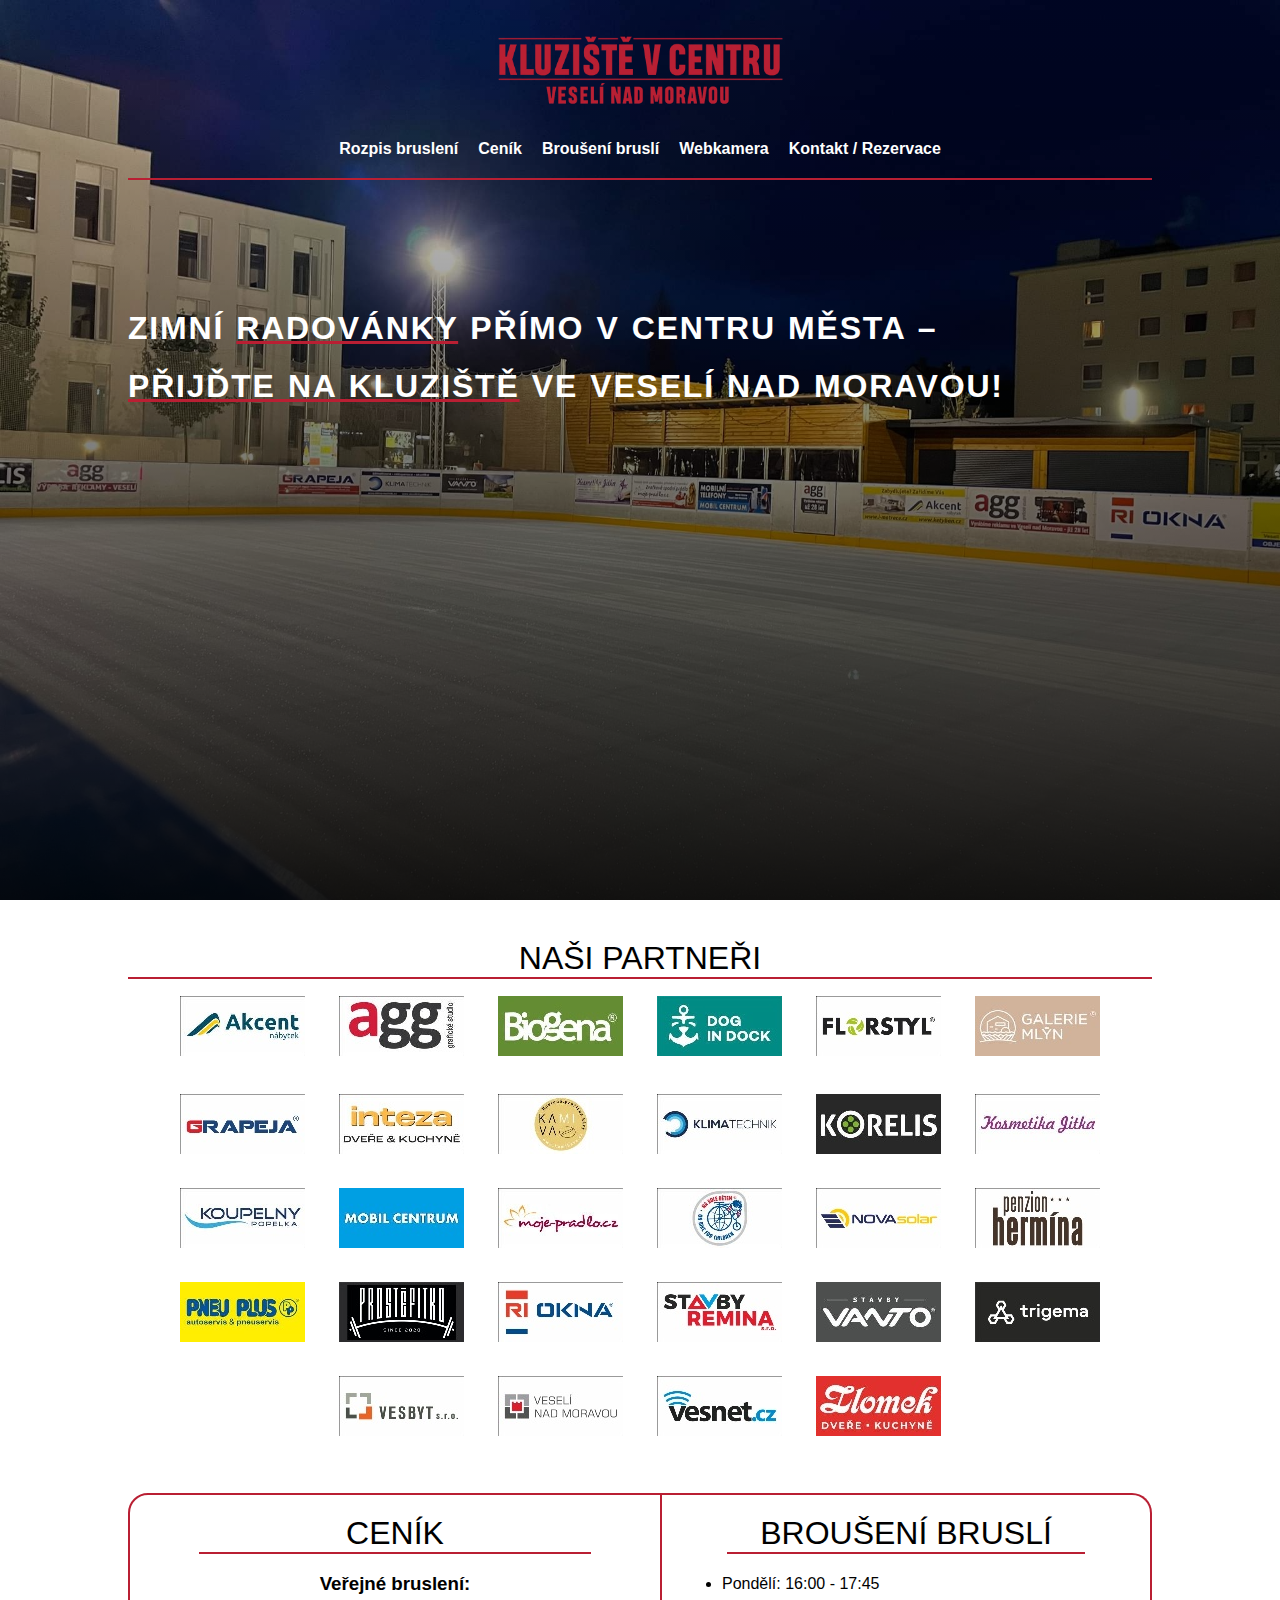
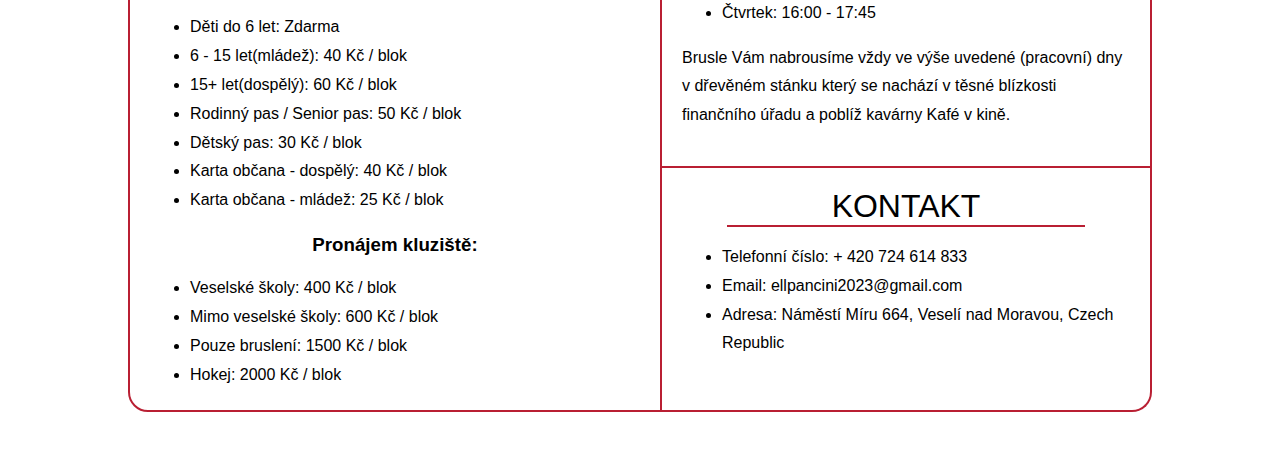
<file: index.html>
<!DOCTYPE html>
<html lang="en">
<head>
    <meta charset="UTF-8">
    <meta name="viewport" content="width=device-width, initial-scale=1.0">
    <link rel="stylesheet" href="styly.css">
    <link rel="stylesheet" href="queries.css">
    <link rel="icon" href="img/iceskates2.png">
    <title>Kluziště v centru / Veselí nad Moravou / za kinem Morava</title>
</head>
<body>
    <header> 
        <div class="full-background-small-version">
            <a href="index.html"><img id="title-small-main-logo" src="img/male-logo-kluziste.png" alt=""></a>
            <ul class="menu-all-list-small-version">
                <li class="menu-one-list-small-version"><a href="Rozpis bruslení.pdf" target="_blank">Rozpis bruslení</a>
                </li>
                <li class="menu-one-list-small-version"><a href="#pricing">Ceník</a></li>
                <li class="menu-one-list-small-version"><a href="#sharping">Broušení bruslí</a></li>
                <li class="menu-one-list-small-version"><a href="webkamera.html">Webkamera</a></li>
                <li class="menu-one-list-small-version"><a href="#contacting">Kontakt / Rezervace</a></li>
            </ul>
            <img id="hamburger-small-version" src="img/hamburger-menu-white.png" alt="">
        </div>

        <div class="heading-photo row">
            <a href="index.html"><img id="heading-photo-big-version" src="img/kluzistevcentru-removebg-preview.png" alt=""></a>
        </div>
        <div class="nav-bar row">
            <ul class="nav-bar-lists">
                <li class="nav-bar-list"><a href="Rozpis bruslení.pdf" target="_blank">Rozpis bruslení</a>
                </li>
                <li class="nav-bar-list"><a href="#pricing">Ceník</a></li>
                <li class="nav-bar-list"><a href="#sharping">Broušení bruslí</a></li>
                <li class="nav-bar-list"><a href="webkamera.html">Webkamera</a></li>
                <li class="nav-bar-list"><a href="#contacting">Kontakt / Rezervace</a></li>
           </ul>
        </div>
        <div class="hr-red-heading row"><hr></div>
        <h1 id="main-heading" class="row">Zimní <span class="bold-letters">radovánky</span> přímo v centru města – <br><span class="bold-letters">přijďte na kluziště</span> ve Veselí nad Moravou!</h1>
    </header>
    <main>
        <div class="pricing-empty-space"></div>
        <div class="partners">
            <div class="heading-title-black">
                <h2>Naši partneři</h2>
            </div>
            <div class="hr-red-heading row"><hr></div>
            <div class="partners-photos row">
                <img src="img/aaakcent.jpg" alt="">
                <a href="https://agg.cz/" target="_blank"><img src="img/agg.jpg" alt=""></a>
                <img src="img/biogena.jpg" alt="">
                <img src="img/dogindock1.jpg" alt="">
                <img src="img/florstyle.jpg" alt="">
                <img src="img/galeriemlyn.jpg" alt="">
                <img src="img/grapejaa.jpg" alt="">
                <img src="img/inteza.jpg" alt="">
                <img src="img/kamikava.jpg" alt="">
                <img src="img/klimatechnik.jpg" alt="">
                <img src="img/korelis.jpg" alt="">
                <img src="img/kosmetikajitka.jpg" alt="">
                <img src="img/koupelnypopelka.jpg" alt="">
                <img src="img/mobilcentrum.jpg" alt="">
                <img src="img/mojepradlo.jpg" alt="">
                <img src="img/nakoledetem.jpg" alt="">
                <img src="img/novasolar.jpg" alt="">
                <img src="img/penzionhermina.jpg" alt="">
                <img src="img/pneuplus.jpg" alt="">
                <img src="img/prostefitko.jpg" alt="">
                <img src="img/riokna.jpg" alt="">
                <img src="img/stavbyremina.jpg" alt="">
                <img src="img/stavbyvanto.jpg" alt="">
                <img src="img/trigema.jpg" alt="">
                <img src="img/vesbyt.jpg" alt="">
                <img src="img/veselinadmoravou.jpg" alt="">
                <img src="img/vesnet.jpg" alt="">
                <img src="img/zlomek.jpg" alt="">
            </div>
        </div>
        <div class="pricing-empty-space"></div>
        <div class="price-and-sharpContact-box row">

            <div id="pricing" class="price-box">
                <div class="heading-title-black">
                    <h2 class="heading-title-black-h2">Ceník</h2>
                </div>
                <div class="hr-red row"><hr></div>
                <h3 class="public-h3">Veřejné bruslení:</h3>
                <ul class="list-public-skating">
                    <li>Děti do 6 let: Zdarma</li>
                    <li>6 - 15 let(mládež): 40 Kč / blok
                    </li>
                    <li>15+ let(dospělý): 60 Kč / blok</li>
                    <li>Rodinný pas / Senior pas: 50 Kč / blok</li>
                    <li>Dětský pas: 30 Kč / blok</li>
                    <li>Karta občana - dospělý: 40 Kč / blok</li>
                    <li>Karta občana - mládež: 25 Kč / blok</li>
                </ul>
                <h3 class="public-h3">Pronájem kluziště:</h3>
                <ul class="list-hockey">
                    <li>Veselské školy: 400 Kč / blok</li>
                    <li>Mimo veselské školy: 600 Kč / blok</li>
                    <li>Pouze bruslení: 1500 Kč / blok</li>
                    <li>Hokej: 2000 Kč / blok</li>
                </ul>
            </div>

            <div class="sharpContact-box">
                <div id="sharping" class="sharp-box">
                    <div class="heading-title-black">
                        <h2 class="heading-title-black-h2">Broušení bruslí</h2>
                    </div>
                    <div class="hr-red row"><hr></div>
                    <ul class="list-opening-time">
                        <li>Pondělí: 16:00 - 17:45</li>
                        <li>Čtvrtek: 16:00 - 17:45</li>
                    </ul>
                    <p class="sharp-box-paragraph">Brusle Vám nabrousíme vždy ve výše uvedené (pracovní) dny v dřevěném stánku který se nachází v těsné blízkosti finančního úřadu a poblíž kavárny Kafé v kině.</p>
                </div>
                
                <div class="hr-red" id="hr-red-sharp-contact"><hr></div>

                <div id="contacting" class="contact-box">
                    <div class="heading-title-black">
                        <h2 class="heading-title-black-h2">Kontakt</h2>
                    </div>
                    <div class="hr-red row"><hr></div>
                    <ul class="list-contact">
                        <li>Telefonní číslo: + 420 724 614 833</li>
                        <li>Email: ellpancini2023@gmail.com</li>
                        <li>Adresa: Náměstí Míru 664, Veselí nad Moravou, Czech Republic</li>
                    </ul>
                </div>
            </div>
        </div>
        <div class="pricing-empty-space"></div>
        <!-- <div id="webkamera-slide" class="webkamera row">
            <div class="heading-title-black">
                <h2>Webkamera</h2>
            </div>
            <div class="hr-red row"><hr></div>
            <iframe id="blockrandom" name="iframe" src="https://g0.ipcamlive.com/player/player.php?alias=65645d56307e4" width="100%" height="500" scrolling="auto" frameborder="1" title="Web Kamera" class="wrapper"></iframe>
        </div> -->
    </main>
    <script src="script.js"></script>
</body>
</html>
</file>
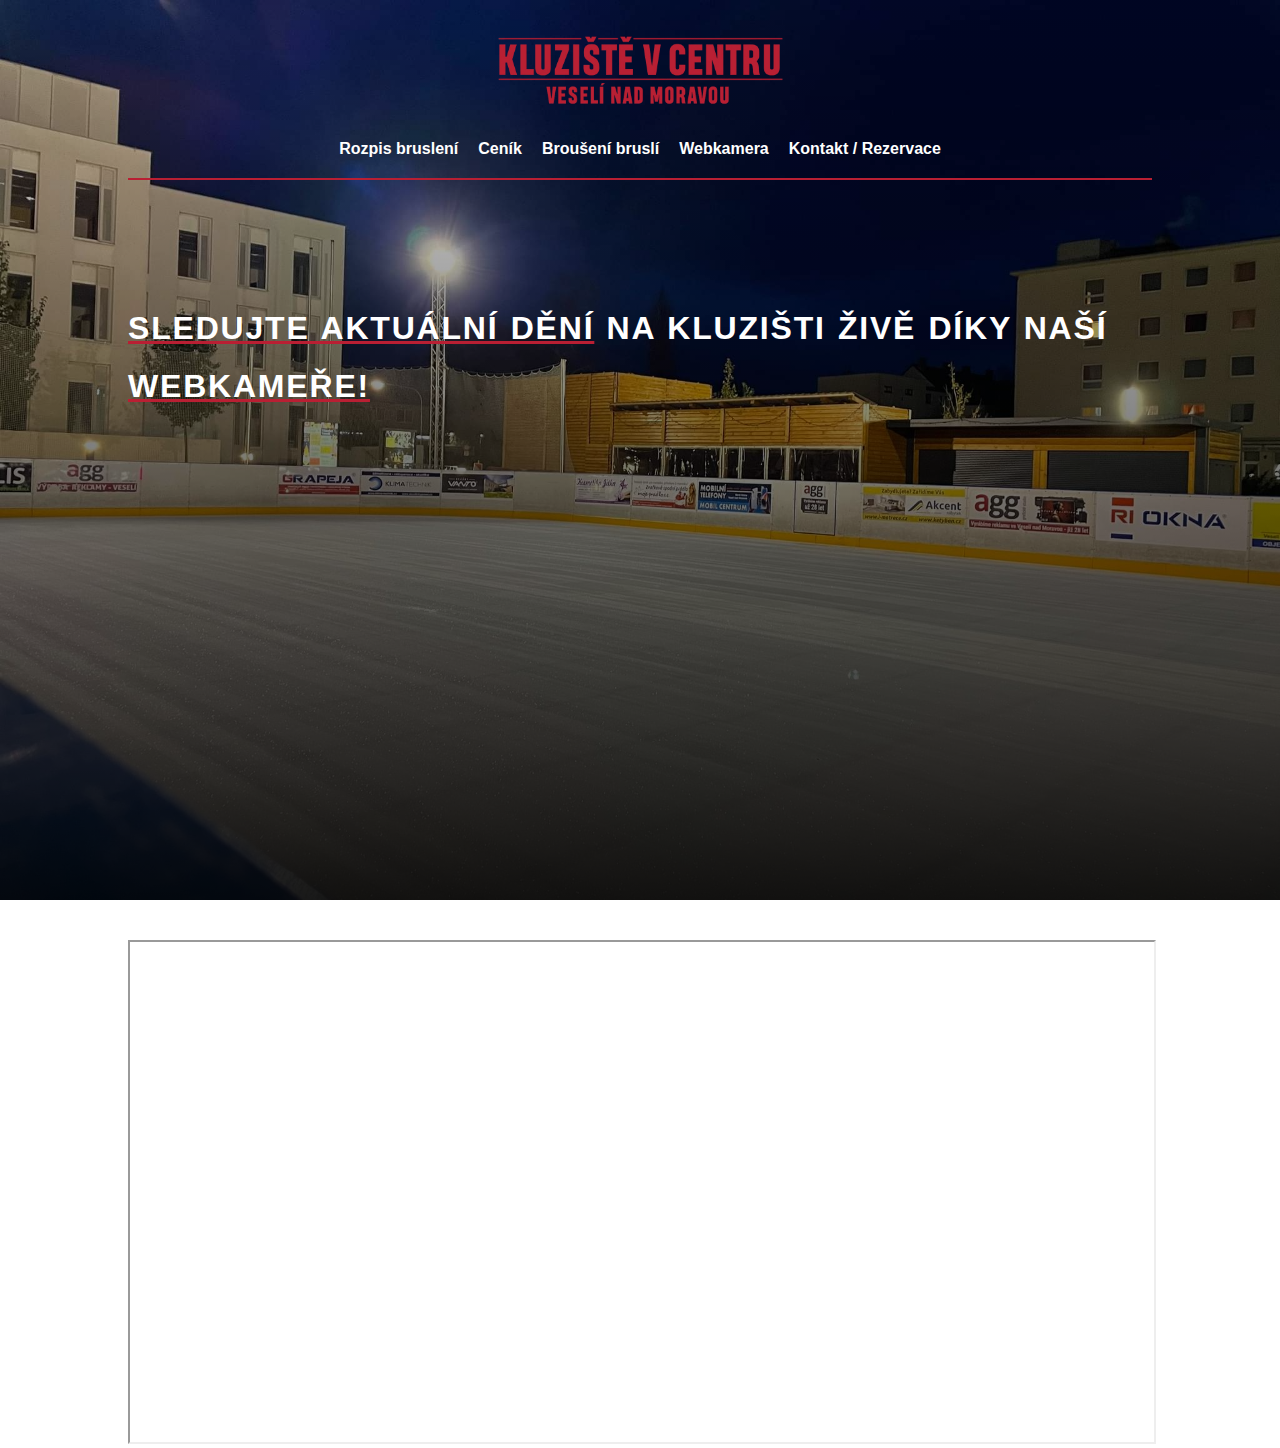
<file: webkamera.html>
<!DOCTYPE html>
<html lang="en">
<head>
    <meta charset="UTF-8">
    <meta name="viewport" content="width=device-width, initial-scale=1.0">
    <link rel="icon" href="img/iceskates2.png">
    <link rel="stylesheet" href="styly.css">
    <link rel="stylesheet" href="queries.css">
    <title>Webkamera / Kluziště v Centru / Veselí nad Moravou</title>
</head>
<body>
    <header>
        <div class="full-background-small-version">
            <a href="index.html"><img id="title-small-main-logo" src="img/male-logo-kluziste.png" alt=""></a>
            <ul class="menu-all-list-small-version">
                <li class="menu-one-list-small-version"><a href="Rozpis bruslení.pdf" target="_blank">Rozpis bruslení</a>
                </li>
                <li class="menu-one-list-small-version"><a href="index.html#pricing">Ceník</a></li>
                <li class="menu-one-list-small-version"><a href="index.html#sharping">Broušení bruslí</a></li>
                <li class="menu-one-list-small-version"><a href="index.htmlwebkamera.html">Webkamera</a></li>
                <li class="menu-one-list-small-version"><a href="index.html#contacting">Kontakt / Rezervace</a></li>
            </ul>
            <img id="hamburger-small-version" src="img/hamburger-menu-white.png" alt="">
        </div>

        <div class="heading-photo row">
            <a href="index.html"><img id="heading-photo-big-version" src="img/kluzistevcentru-removebg-preview.png" alt=""></a>
        </div>
        <div class="nav-bar row">
            <ul class="nav-bar-lists">
                <li class="nav-bar-list"><a href="#">Rozpis bruslení</a>
                </li>
                <li class="nav-bar-list"><a href="index.html#pricing">Ceník</a></li>
                <li class="nav-bar-list"><a href="index.html#sharping">Broušení bruslí</a></li>
                <li class="nav-bar-list"><a href="webkamera.html">Webkamera</a></li>
               <li class="nav-bar-list"><a href="index.html#contacting">Kontakt / Rezervace</a></li>
           </ul>
        </div>
        <div class="hr-red-heading row"><hr></div>
        <h1 id="main-heading" class="row"><span class="bold-letters">Sledujte aktuální dění</span> na kluzišti živě díky naší <span class="bold-letters">webkameře!</span></h1>
    </header>
    <div class="pricing-empty-space"></div>
    <main>
        <div class="webkamera row">
            <iframe id="blockrandom" name="iframe" src="https://g0.ipcamlive.com/player/player.php?alias=65645d56307e4" width="100%" height="500" scrolling="auto" frameborder="1" title="Web Kamera" class="wrapper"></iframe>
        </div>
    </main>
    <script src="script.js"></script>
</body>
</html>
</file>
<file: styly.css>
body, html {
    padding: 0;
    margin: 0;
    box-sizing: border-box;
    scroll-behavior: smooth;
    font-family: "Open Sans", sans-serif;
}

* {
    margin: 0;
}

.row {
    width: 80%;
    margin: 0 auto;
}

/* HEADER */
header {
    height: 100vh;
    background: linear-gradient(rgba(0, 0, 0, 0.1), rgba(0, 0, 0, 0.9)), url(img/kluziste-plocha.jpg);
    background-size: cover;
    background-attachment: fixed;
}

.heading-photo {
    display: flex;
    justify-content: center;
    height: 140px;
    align-items: center;
}

#heading-photo-big-version {
    width: 285px;
}


.nav-bar-lists {
    display: flex;
    padding: 0;
    justify-content: center;
    list-style: none;
    gap: 20px;
    width: 100%;
    margin: 0 0 20px 0;
}

.nav-bar-list a:visited,
.nav-bar-list a:link {
    cursor: pointer;
    text-decoration: none;
    color: #fff;
    font-family: "Open Sans", sans-serif;
    font-size: 16px;
    font-weight: bold;
    padding-bottom: 0px;
    border-bottom: 2px solid transparent;
    transition: all 0.3s;
    
}
.nav-bar-list a:hover,
.nav-bar-list a:active {
    text-decoration: none;
    color: #b91f33;
    font-family: "Open Sans", sans-serif;
    font-size: 16px;
    font-weight: bold;
    border-bottom: 2px solid #b91f33;
    padding-bottom: 10px;
    transition: all 0.3s;
}

#main-heading {
    color: #fff;
    text-transform: uppercase;
    position: absolute;
    top: 300px;
    left: 50%;
    transform: translateX(-50%);
    letter-spacing: 1.8px;
    word-spacing: 1.5px;
    line-height: 1.8;
}
.hr-red-heading hr {
    margin: 0;
    background-color: #b91f33;
    height: 2px;
    border: none;
}

.hr-red hr {
    margin: 0;
    background-color: #b91f33;
    height: 2px;
    border: none;
}

.hr-white hr {
    margin: 10px 0 0 0;
    background-color: #fff;
    height: 2px;
    border: none;
}

.heading-title h2 {
    text-align: center;
    margin: 0;
    color: white;
    font-family: "Open Sans", sans-serif;
    font-weight: 400;
    text-transform: uppercase;
    font-size: 32px;
}
.heading-title-black h2 {
    text-align: center;
    margin: 0;
    color: black;
    font-family: "Open Sans", sans-serif;
    font-weight: 400;
    text-transform: uppercase;
    font-size: 32px;
}
.bold-letters {
    text-decoration: underline;
    text-decoration-color: #b91f33;
}

.partners {
    
}

.partners-photos {
    display: flex;
    flex-wrap: wrap;
    justify-content: center;
}

.partners-photos img {
    margin: 17px;
    height: 60px;
    border-bottom: 2px transparent #b91f33;
}
.partners-photos img:hover {
    border-bottom: 2px solid #b91f33;
    padding-bottom: 10px;
    margin-bottom: 7px;
    transition: all 0.3s;
    cursor: pointer;
}


/* MAIN */
.pricing-empty-space {
    height: 40px;
}

.price-and-sharpContact-box {
    display: flex;
}

.price-box {
    width: 50%;
    padding: 20px;
    border: 2px solid #b91f33;
    border-top-left-radius: 20px;
    border-bottom-left-radius: 20px;
    color: black;
    background: white;
    transition: background-color 0.5s;
}
.price-box:hover {
    background: #b91f33;
    transition: background-color 0.5s;
}
.price-box:hover .public-h3, .price-box:hover .heading-title-black-h2, .price-box:hover .list-public-skating, .price-box:hover .list-hockey  {
    color: #fff;
    transition: color 0.5s;
}
.price-box:hover .hr-red hr {
    background-color: white;
    transition: background-color 0.5s;
}
.price-box .list-public-skating, .price-box .list-hockey {
    line-height: 1.8;
}
.public-h3 {
    text-align: center;
    margin: 1em 0;
}



.sharpContact-box {
    display: flex;
    flex-direction: column;
    width: 50%;
    
}

.sharp-box, .contact-box {
    padding: 20px;
    height: 50%;
}
.sharp-box {
    border-top: 2px solid #b91f33;
    border-right: 2px solid #b91f33;
    border-top-right-radius: 20px;
}
.sharp-box:hover  {
    background-color: #b91f33;
    transition: background-color 0.5s;
}
.sharp-box:hover .list-opening-time, .sharp-box:hover .sharp-box-paragraph, .sharp-box:hover .heading-title-black-h2 {
    color: #fff;
    transition: color 0.5s;
}
.sharp-box:hover .hr-red hr {
    background-color: #fff;
    transition:  background-color 0.5s;
}


.contact-box {
    border-bottom: 2px solid #b91f33;
    border-right: 2px solid #b91f33;
    border-bottom-right-radius: 20px;
}
.contact-box:hover {
    background-color: #b91f33;
    transition: background-color 0.5s;
}

.contact-box:hover .heading-title-black-h2, .contact-box:hover .list-contact {
    color: #fff;
    transition: color 0.5s;
}

.contact-box:hover .hr-red hr {
    background-color: #fff;
    transition:  background-color 0.5s;
}


.contact-box .list-contact, .sharp-box .list-opening-time, .sharp-box p {
    line-height: 1.8;
    margin: 1em 0;
}

.webkamera .hr-red {
    margin-top: 30px;
    margin-bottom: 20px;
}


/*
    SMALL VERSION
*/
/* PŘI VELKÉ VERZI SKRYTÍ MALÉHO LOGO, MENY A HAMBURGER ICON */
#title-small-main-logo, #hamburger-small-version {
    display: none;
}

.menu-all-list-small-version {
    visibility: hidden;
    max-height: 0;
    opacity: 0;
}
</file>
<file: queries.css>
@media only screen and (max-width: 960px) {
    .price-and-sharpContact-box {
        display: flex;
        height: 535px;
        flex-wrap: wrap;
        justify-content: center;
        gap: 10px;
    }

    .price-box, .sharpContact-box {
        width: 100%;
    }

    .sharpContact-box {
        gap: 10px;
    }
    .price-box {
        border-top-right-radius: 20px;
        border-bottom-right-radius: 20px;
    }
    .sharp-box {
        border-left: 2px solid #b91f33;
        border-bottom: 2px solid #b91f33;
        border-bottom-right-radius: 20px;
        border-top-left-radius: 20px;
        border-bottom-left-radius: 20px;
    }

    #hr-red-sharp-contact {
        display: none;
    }
    .contact-box {
        border-left: 2px solid #b91f33;
        border-top-right-radius: 20px;
        border-top: 2px solid #b91f33;
        border-top-left-radius: 20px;
        border-bottom-left-radius: 20px;
    }
}



@media only screen and (max-width: 770px) {
    /* PŘI MALÉ VERZI ZMIZENÍ VELKÉHO NADPISU, MENU A ČÁRY A CELÉHO POZADÍ */
    #heading-photo-big-version, .nav-bar-lists, .hr-red-heading, .heading-photo {
        display: none;
    }

    .full-background-small-version {
        height: 80px;
        background-color: black;
        position: relative;
        transition: all 0.5s;
    }


    #title-small-main-logo,  #hamburger-small-version {
        display: block;
    }

    .menu-all-list-small-version {
        margin: 0;
        padding: 0;
        position: absolute;
        top: 80px;
        left: 50px;
        line-height: 1.5;
        /* transition: all 0.5s; */
        max-height: 200px;
    }

    .menu-one-list-small-version {
        list-style: none;
    }

    .menu-one-list-small-version a {
        color: #fff;
        text-decoration: none;
        font-family: "Open Sans", sans-serif;
        font-size: 16px;
        font-weight: bold;
        transition: all 0.3s;
    }

    .menu-one-list-small-version a:hover {
        color: #b91f33;
        transition: all 0.3s;
    }

    #title-small-main-logo {
        position: absolute;
        top: 25px;
        left: 50px;
    }

    #hamburger-small-version {
        position: absolute;
        top: 5px;
        right: 50px;
        transition: transform 0.3s ease-in-out;
        cursor: pointer;
    }

    #hamburger-small-version:hover {
        cursor: pointer;
        transform: scaleX(1.1);
    }

    /* SCRIPT */
    .biggerBackground {
        height: 220px;
        transition: all 0.3s;
    }

    .displayOn {
        visibility: visible;
        opacity: 1;
        transition: all 0.8s;
    }

}
</file>
